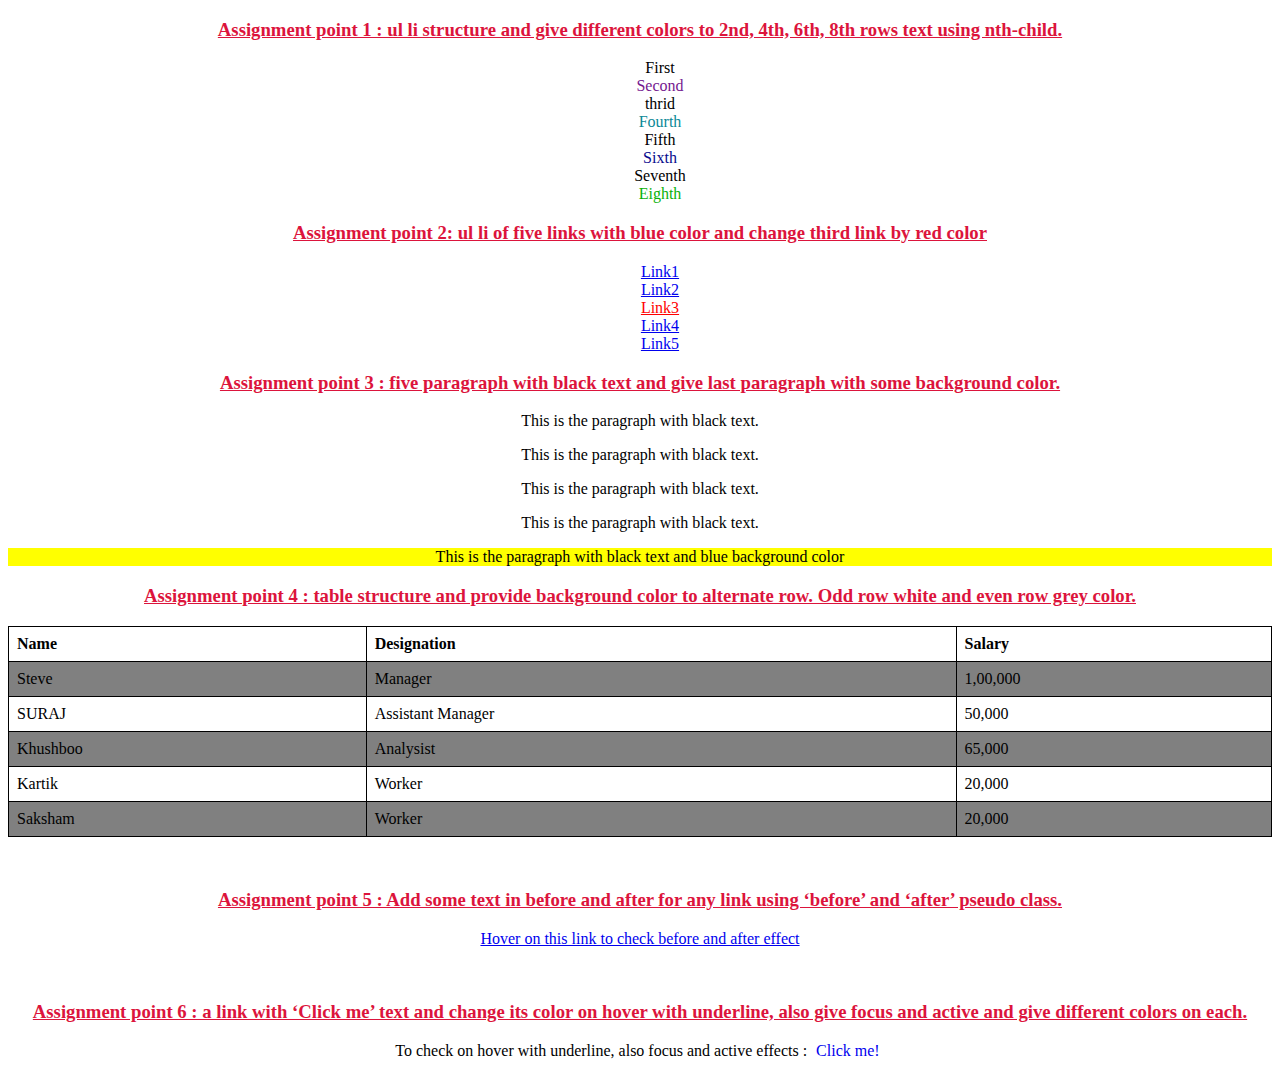
<file: Aafreen_Akhtari_PseudoClasses_Assignment/index.html>
<!DOCTYPE html>
<html lang="en">
  <head>
    <meta charset="UTF-8" />
    <meta http-equiv="X-UA-Compatible" content="IE=edge" />
    <meta name="viewport" content="width=device-width, initial-scale=1.0" />
    <link rel="stylesheet" href="style.css" />
    <title>HTML CSS Assignment</title>
  </head>
  <body>
    <main>
      <!-- 1.	Create ul li structure and give different colors to 2nd, 4th, 6th, 8th  rows text using nth-child. -->
      <div class="DifferentColorOnEvenRow center">
        <h3>
          Assignment point 1 : ul li structure and give different colors to 2nd,
          4th, 6th, 8th rows text using nth-child.
        </h3>
        <ul>
          <li>First</li>
          <li>Second</li>
          <li>thrid</li>
          <li>Fourth</li>
          <li>Fifth</li>
          <li>Sixth</li>
          <li>Seventh</li>
          <li>Eighth</li>
        </ul>
      </div>
      <!--2. ul li of five links with blue color and change third link by red color. -->
      <div class="RedThirdLink center">
        <h3>
          Assignment point 2: ul li of five links with blue color and change
          third link by red color
        </h3>
        <ul>
          <li><a href="#link1">Link1</a></li>
          <li><a href="#link2">Link2</a></li>
          <li><a href="#link3">Link3</a></li>
          <li><a href="#link4">Link4</a></li>
          <li><a href="#link5">Link5</a></li>
        </ul>
      </div>
      <!-- 3.	Create five paragraph with black text and give last paragraph with some background color. -->
      <div class="FifthParaWithBgColor center">
        <h3>
          Assignment point 3 : five paragraph with black text and give last
          paragraph with some background color.
        </h3>
        <p>This is the paragraph with black text.</p>
        <p>This is the paragraph with black text.</p>
        <p>This is the paragraph with black text.</p>
        <p>This is the paragraph with black text.</p>
        <p>This is the paragraph with black text and blue background color</p>
      </div>
      <!--4. table structure and provide background color to alternate row. Odd row white and even row grey color. -->
      <div class="table center">
        <h3>
          Assignment point 4 : table structure and provide background color to
          alternate row. Odd row white and even row grey color.
        </h3>
        <table>
          <tr>
            <th>Name</th>
            <th>Designation</th>
            <th>Salary</th>
          </tr>

          <tr>
            <td>Steve</td>
            <td>Manager</td>
            <td>1,00,000</td>
          </tr>

          <tr>
            <td>SURAJ</td>
            <td>Assistant Manager</td>
            <td>50,000</td>
          </tr>

          <tr>
            <td>Khushboo</td>
            <td>Analysist</td>
            <td>65,000</td>
          </tr>

          <tr>
            <td>Kartik</td>
            <td>Worker</td>
            <td>20,000</td>
          </tr>

          <tr>
            <td>Saksham</td>
            <td>Worker</td>
            <td>20,000</td>
          </tr>
        </table>
      </div>
      <!-- 5.	Add some text in before and after for any link using ‘before’ and ‘after’ pseudo class.  -->
      <div class="BeforeAfter center">
        <h3>
          Assignment point 5 : Add some text in before and after for any link
          using ‘before’ and ‘after’ pseudo class.
        </h3>
        <a href="#Before&after"
          >Hover on this link to check before and after effect</a
        >
      </div>
      <!--6. a link with ‘Click me’ text and change its color on hover with underline, also give focus and active and give different colors on each.  -->
      <div class="LinkEffects center">
        <h3>
          Assignment point 6 : a link with ‘Click me’ text and change its color
          on hover with underline, also give focus and active and give different
          colors on each.
        </h3>
        <p>
          To check on hover with underline, also focus and active effects :
          <a href="#LinkEffects">Click me!</a>
        </p>
      </div>
    </main>
  </body>
</html>
</file>
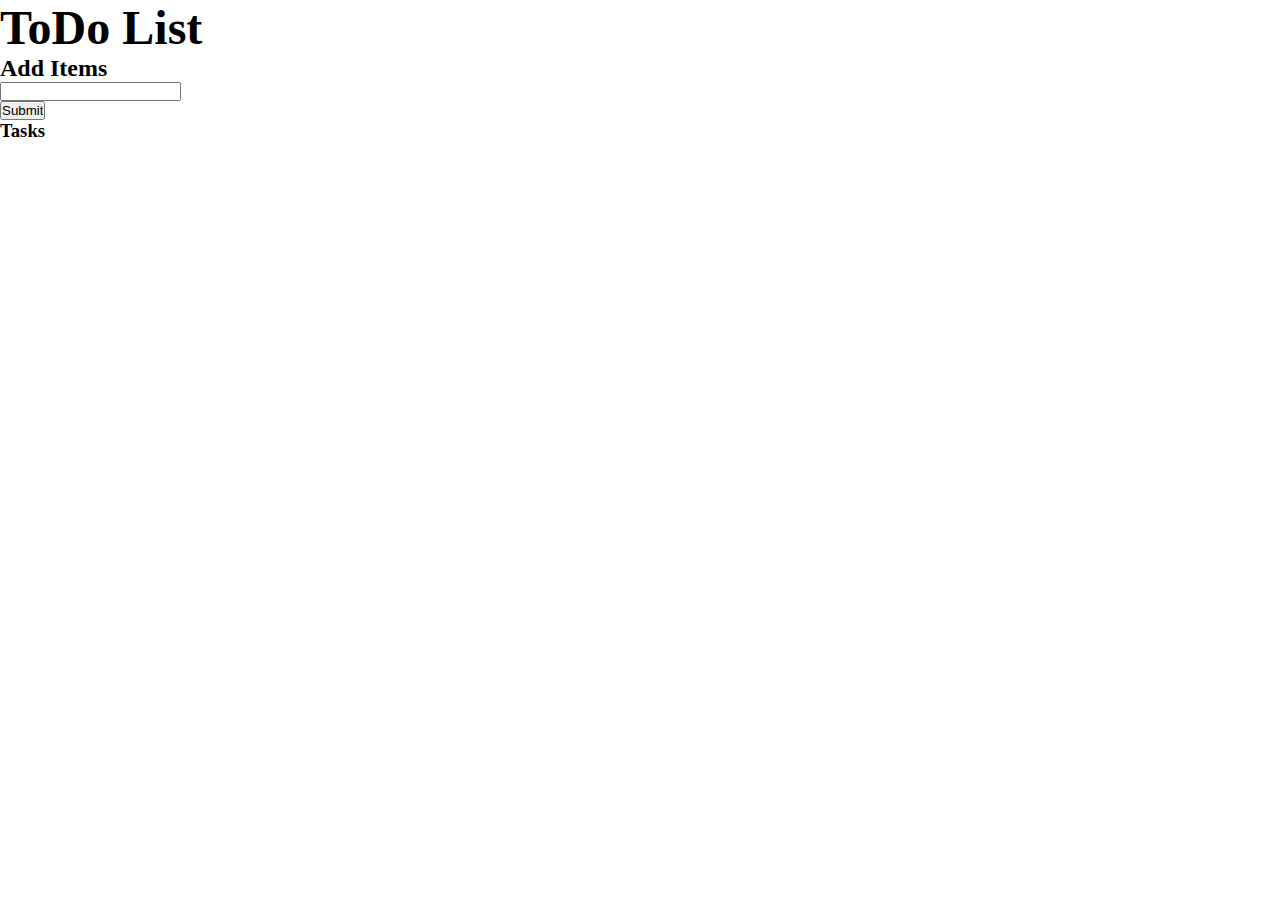
<file: toDoListAssignment/index.html>
<!DOCTYPE html>
<html lang="en">
  <head>
    <meta charset="UTF-8" />
    <meta http-equiv="X-UA-Compatible" content="IE=edge" />
    <meta name="viewport" content="width=device-width, initial-scale=1.0" />
    <link
      rel="stylesheet"
      href="https://use.fontawesome.com/releases/v5.15.4/css/all.css"
      integrity="sha384-DyZ88mC6Up2uqS4h/KRgHuoeGwBcD4Ng9SiP4dIRy0EXTlnuz47vAwmeGwVChigm"
      crossorigin="anonymous"
    />
    <link
      href="https://cdn.jsdelivr.net/npm/bootstrap@5.1.3/dist/css/bootstrap.min.css"
      rel="stylesheet"
      integrity="sha384-1BmE4kWBq78iYhFldvKuhfTAU6auU8tT94WrHftjDbrCEXSU1oBoqyl2QvZ6jIW3"
      crossorigin="anonymous"
    />
    <link rel="stylesheet" href="style.css">
    <title>list</title>
  </head>
  <body>
    <header class="bg-success text-white p-5">
      <div class="container">
        <div class="row">
          <div class="col-lg-12 col-md-12 col-sm-12">
            <font face="Comic sans MS" size="11" color="black">
              <strong>ToDo List</strong>
            </font>
          </div>
        </div>
      </div>
    </header>
    <div class="container mt-3">
        <h2>Add Items</h2>
   
        <label id="lblsuccess" class="text-success" 
                style="display: none;">
        </label>
          
        <form id="addForm">
            <div class="row">
                <div class="col-lg-7 col-md-7 col-sm-7">
                    <input type="text" class="form-control" id="item">
                </div>
                <div class="col-lg-5 col-md-5 col-sm-5">
                  <input type="submit" class="btn btn-dark"
                        id="submit" value="Submit" >
                </div>
                <div class="err_msg mt-3">
                  <strong class="text-danger">Please enter the task first.....!</strong>
              </div>
            </div>  
            <h3 class="mt-4">Tasks</h3>
            <div>
                <ul class="list-group" id="items">
                  <span>
                    
                  </span>
                </ul>
            </div>
    </div>
    <script src="app.js"></script>
  </body>
</html>
</file>
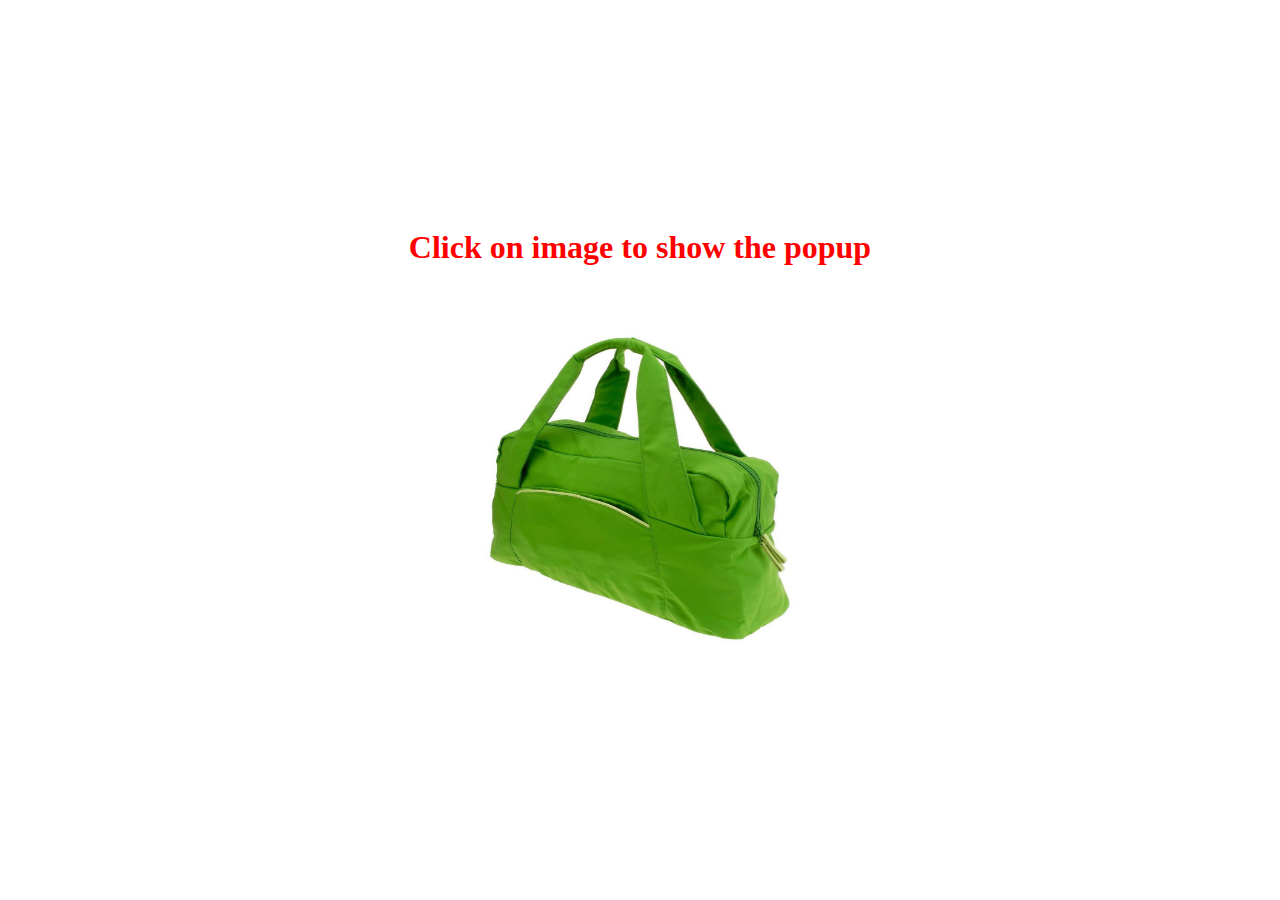
<file: zoom image/index.html>
<!DOCTYPE html>
<html>
  <head>
    <script src="https://code.jquery.com/jquery-3.5.1.min.js"></script>
    <link rel="stylesheet" href="style.css" />
  </head>

  <body>
    <div class="target">
      <h1>Click on image to show the popup</h1>
      <img src="green.jpg" alt="" height="400px" width="400px" />
    </div>
    <div class="content">
      <div id="popup">
        <div class="box">
          <img
            src="green.jpg"
            id="zoomimgage"
            class="popupImage"
            alt=""
            height="400px"
            width="400px"
          />
        </div>
        <button class="closeBtn">X</button>
        <button class="zoom plus">&plus;</button>
        <button class="zoom minus">&minus;</button>
      </div>
    </div>

    <script type="text/javascript">
      $(document).ready(function () {
        var total = $("img").width() + $("img").height();

        $(".target").click(function () {
          $(".content").toggle();
          $(".target").hide();
        });

        $(".closeBtn").click(function () {
          $(".content").hide();
          $(".target").show();
        });
        // function for zoom in
        $(".plus").click(function () {
          var GFG = document.getElementById("zoomimgage");
          var currHeight = GFG.clientHeight;
          var currWidth = GFG.clientWidth;
          if (currHeight + currWidth + 100 <= 2000) {
            GFG.style.height = currHeight + 100 + "px";
            GFG.style.width = currWidth + 100 + "px";
          }
        });
        // function for zoom out
        $(".minus").click(function () {
          var GFG = document.getElementById("zoomimgage");
          var currHeight = GFG.clientHeight;
          var currWidth = GFG.clientWidth;
          if (currHeight + currWidth - 100 > total) {
            GFG.style.height = currHeight - 100 + "px";
            GFG.style.width = currWidth - 100 + "px";
          }
        });
      });
    </script>
  </body>
</html>
</file>
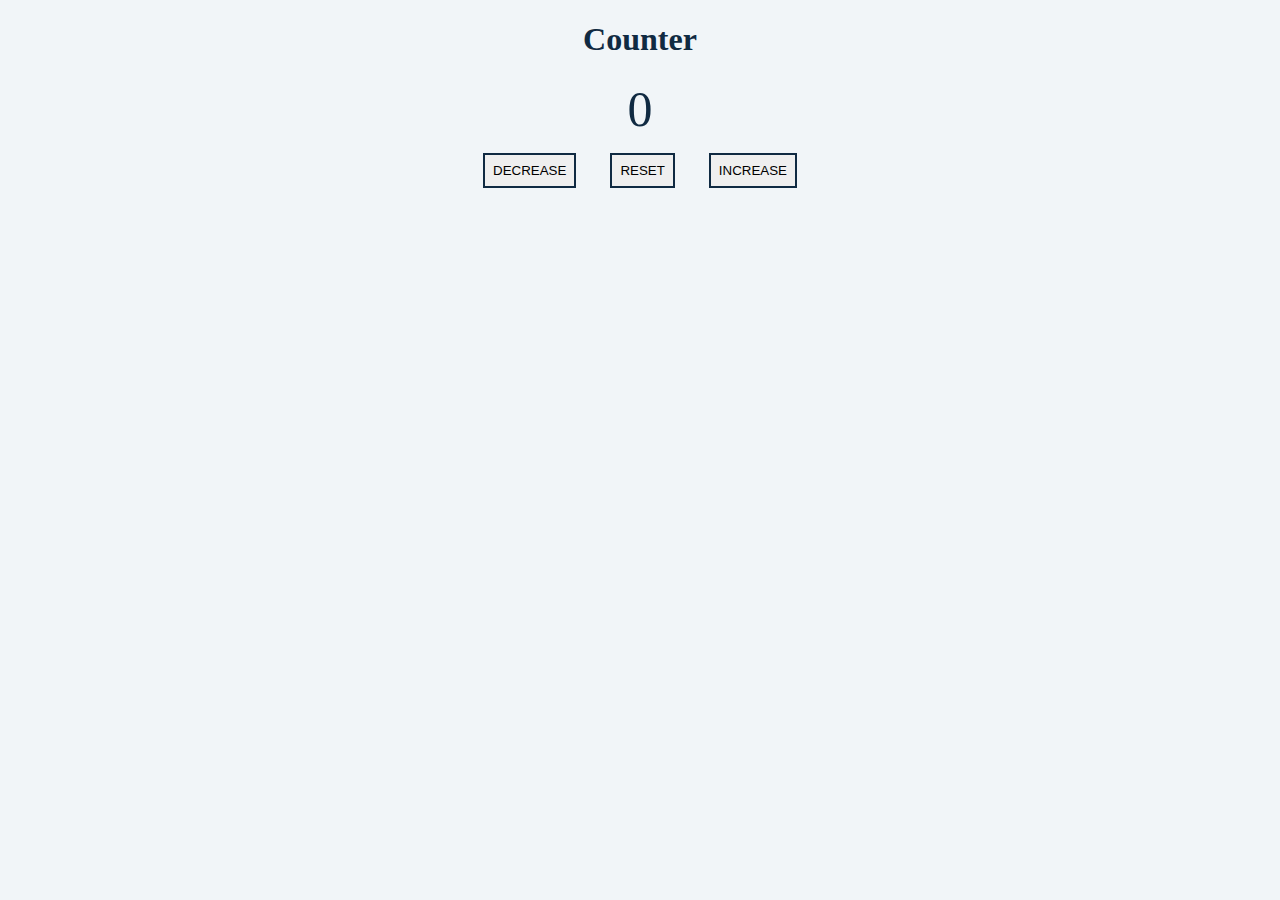
<file: counter/counter.html>
<!DOCTYPE html>
<html lang="en">
  <head>
    <meta charset="UTF-8" />
    <meta http-equiv="X-UA-Compatible" content="IE=edge" />
    <meta name="viewport" content="width=device-width, initial-scale=1.0" />
    <title>Number Counter</title>
    <link rel="stylesheet" href="style.css">
  </head>
  <body>
    <main>
      <div class="container center">
        <h1>Counter</h1>
        <span id="value">0</span>
        <div class="button-container">
          <button class="btn decrease">Decrease</button>
          <button class="btn reset">Reset</button>
          <button class="btn increase">Increase</button>
        </div>
      </div>
    </main>
    <script src="script.js" type="module"></script>
  </body>
</html>
</file>
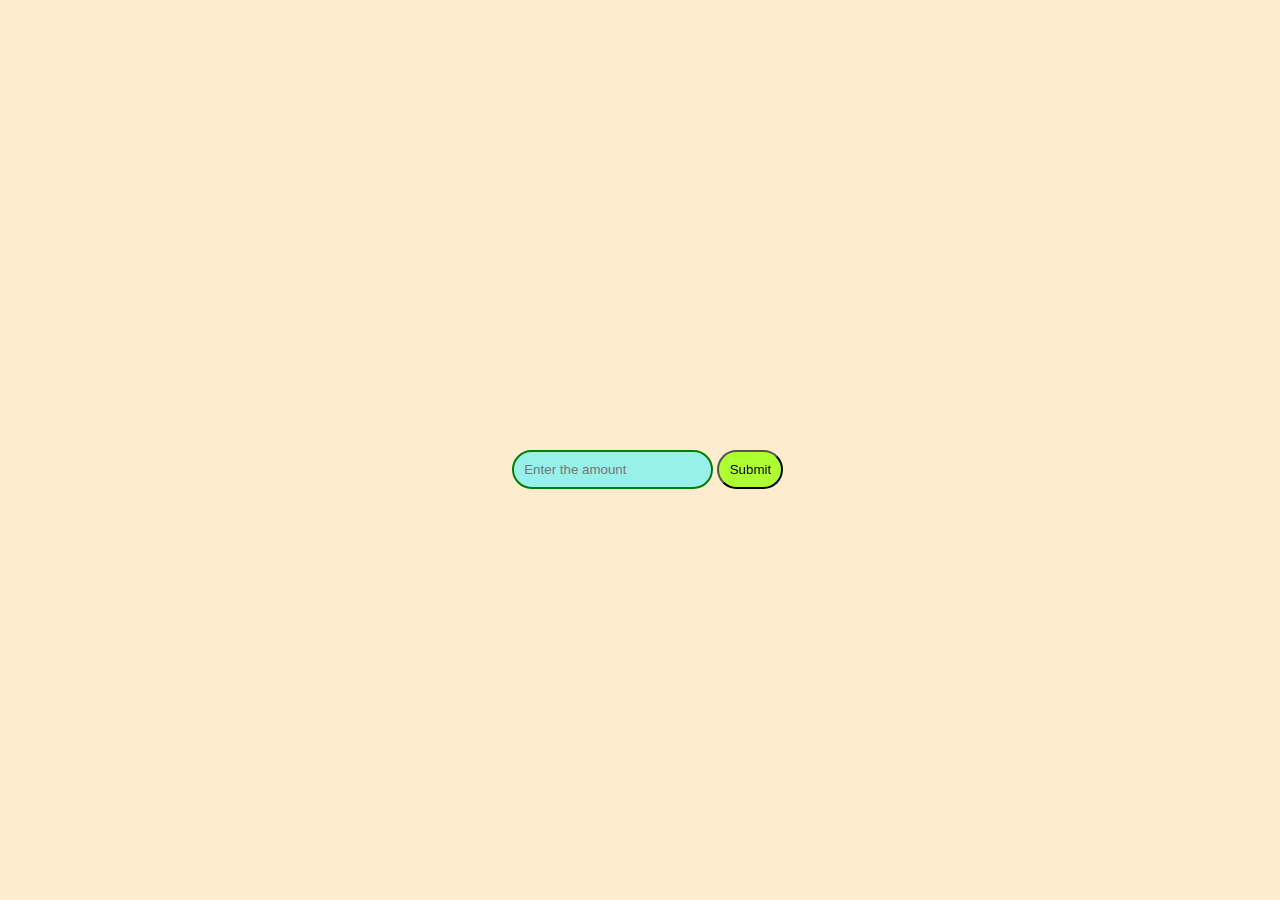
<file: Functions +operators/Functions+operators.html>
<!DOCTYPE html>
<html lang="en">
  <head>
    <meta charset="UTF-8" />
    <meta http-equiv="X-UA-Compatible" content="IE=edge" />
    <meta name="viewport" content="width=device-width, initial-scale=1.0" />
    <link rel="stylesheet" href="style.css" />
    <title>Assignment about Operators, Functions, Condition,Events</title>
  </head>
  <body>
    <div class="main">
      <input
        type="text"
        class="input"
        placeholder="Enter the amount"
        required
      />
      <button class="submit" class="submit" onclick="check()">Submit</button>
    </div>
    <script>
      function check() {
        const grocery = 20;
        const icecream = 15;
        const total = grocery + icecream;
        let amount = parseFloat(document.querySelector("input").value);
        if (amount >= total) {
          alert(
            `Superb! ASHISH bought grocery as well as ice cream and have ${
              (total - amount) * -1
            }rs left`
          );
        } else if (amount >= grocery && amount < total) {
          alert(
            `ASHISH can only buy grocery and the remaining amount is ${
              amount - grocery
            }rs`
          );
        } else if (amount < grocery && amount >= icecream) {
          alert(
            `ASHISH can't buy grocery but can buy ice cream and the remaining amount is ${
              amount - icecream
            }rs`
          );
        } else if (amount < icecream) {
          alert(
            `ASHISH don't have enough money to buy grocery as well as icecream he need ${
              grocery - amount
            }rs more to buy grocery and ${icecream - amount}rs to buy icecream`
          );
        } else {
          alert("Enter amount please....");
        }
      }
    </script>
  </body>
</html>
</file>
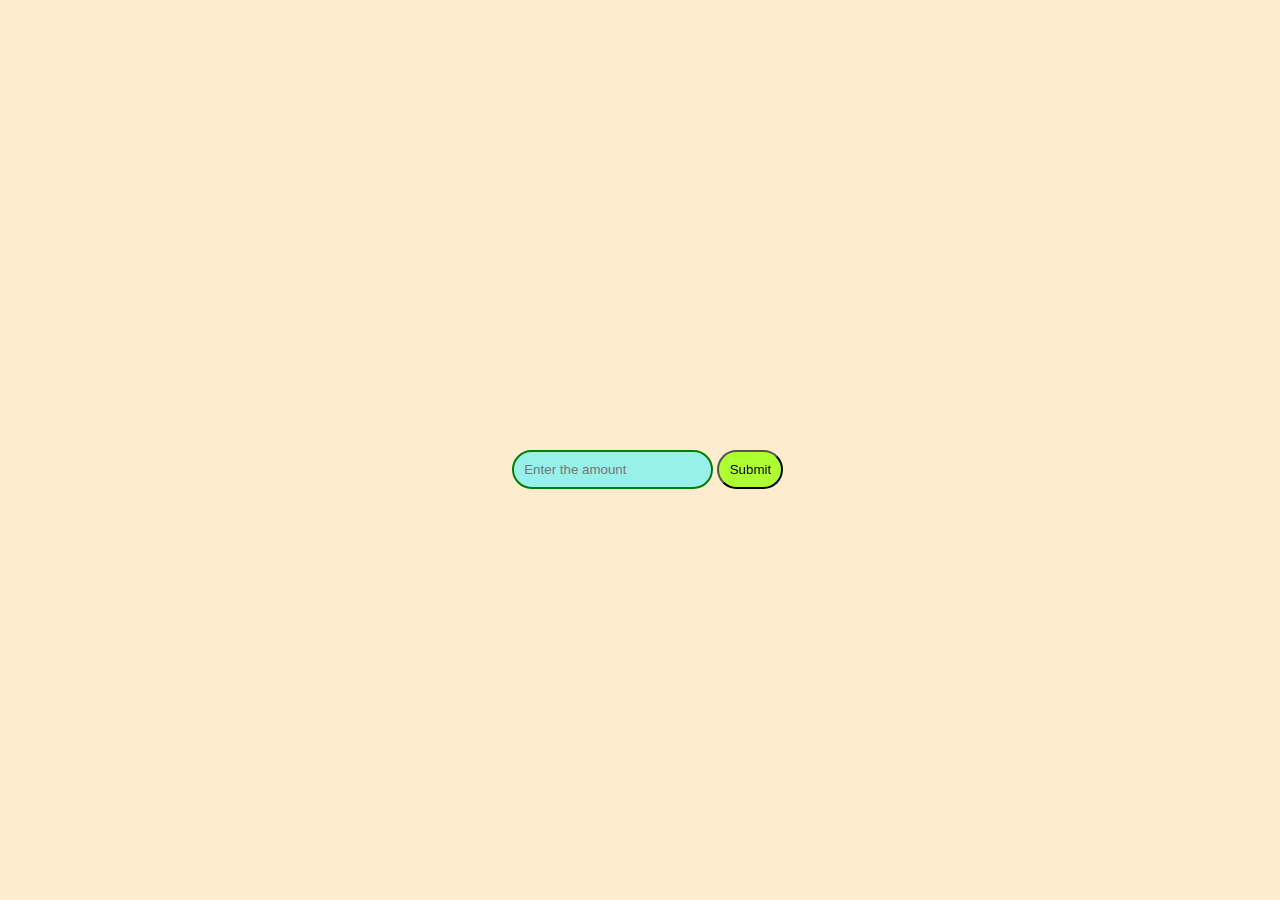
<file: Functions +operators/grocery.html>
<!DOCTYPE html>
<html lang="en">
  <head>
    <meta charset="UTF-8" />
    <meta http-equiv="X-UA-Compatible" content="IE=edge" />
    <meta name="viewport" content="width=device-width, initial-scale=1.0" />
    <link rel="stylesheet" href="style.css" />
    <title>Assignment about Operators, Functions, Condition,Events</title>
  </head>
  <body>
    <form action="" onsubmit="check()">
      <div class="main">
        <input
          type="text"
          class="input"
          placeholder="Enter the amount"
          required
        />
        <button class="submit" class="submit" value="submit">Submit</button>
      </div>
    </form>
    
    <script>
      function check() {
        const grocery = 20;
        const icecream = 15;
        const total = grocery + icecream;
        let amount = parseFloat(document.querySelector("input").value);
        if (amount >= total) {
          alert(
            `Superb! ASHISH bought grocery as well as ice cream and have ${
              (total - amount) * -1
            }rs left`
          );
        } else if (amount >= grocery && amount < total) {
          alert(
            `ASHISH can only buy grocery and the remaining amount is ${
              amount - grocery
            }rs`
          );
        } else{
          alert(
            `ASHISH don't have enough money to buy grocery as well as icecream he need ${
              grocery - amount
            }rs more to buy grocery and ${icecream - amount}rs to buy icecream`
          );
        }
      }
    </script>
  </body>
</html>
</file>
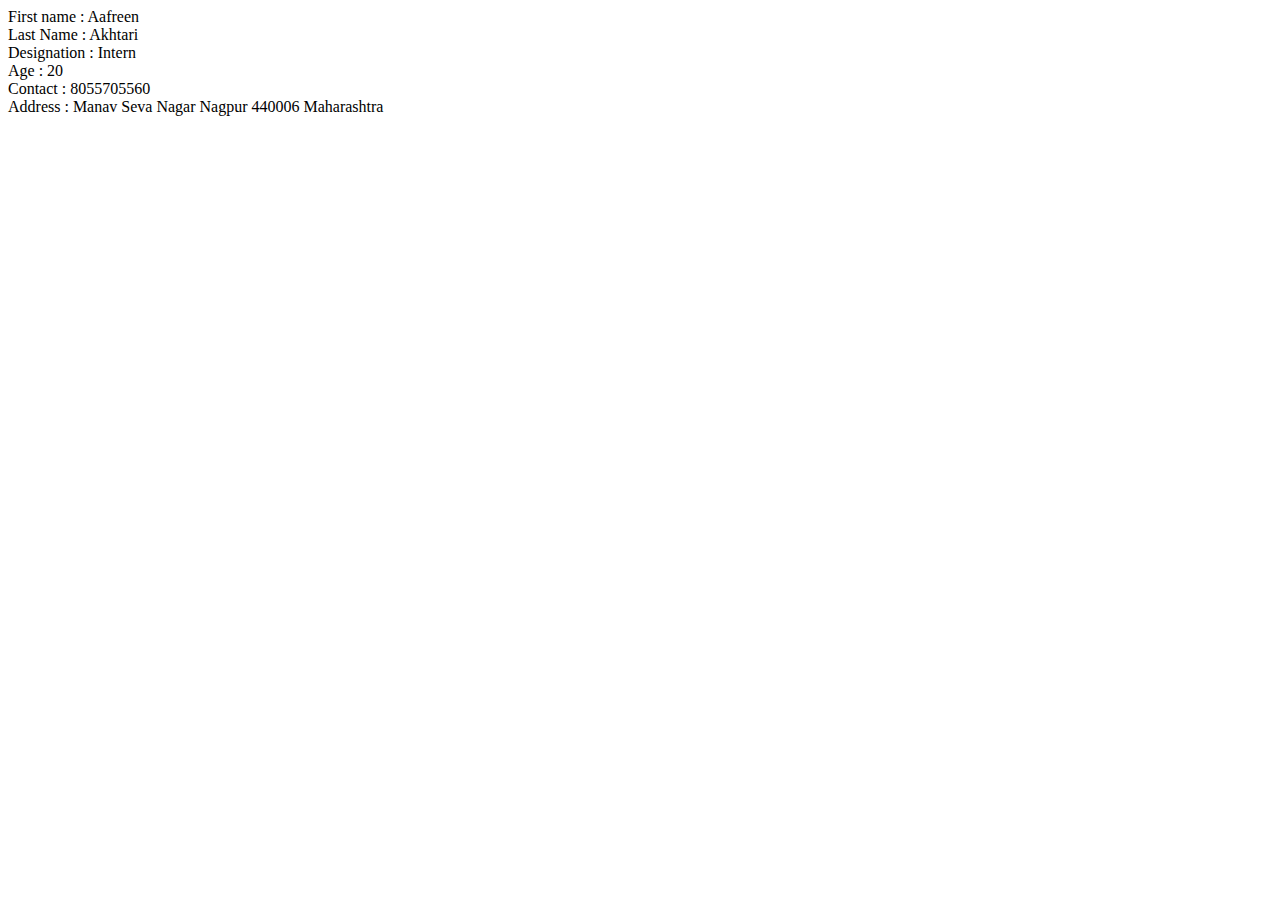
<file: objects/Objects.html>
<!DOCTYPE html>
<html lang="en">
  <head>
    <meta charset="UTF-8" />
    <meta http-equiv="X-UA-Compatible" content="IE=edge" />
    <meta name="viewport" content="width=device-width, initial-scale=1.0" />
    <title>Assignment about object creation and priniting.</title>
  </head>
  <body>
    <div class="print" id="print"></div>
    <script>
      var aafreen = {
        first_name: "Aafreen",
        last_name: "Akhtari",
        designation: "Intern",
        age: 20,
        contact: 8055705560,
        address: {
          area: "Manav Seva Nagar",
          pincode: 440006,
          city: "Nagpur",
          state: "Maharashtra",
        },
      };
      alert("My details are :")
      document.getElementById("print").innerHTML =
        "First name : " +
        aafreen.first_name +
        "<br>Last Name : " +
        aafreen.last_name +
        "<br>Designation : " +
        aafreen.designation +
        "<br>Age : " +
        aafreen.age +
        "<br>Contact : " +
        aafreen.contact +
        "<br>Address : " +
        aafreen.address.area +
        " " +
        aafreen.address.city +
        " " +
        aafreen.address.pincode +
        " " +
        aafreen.address.state;
    </script>
  </body>
</html>
</file>
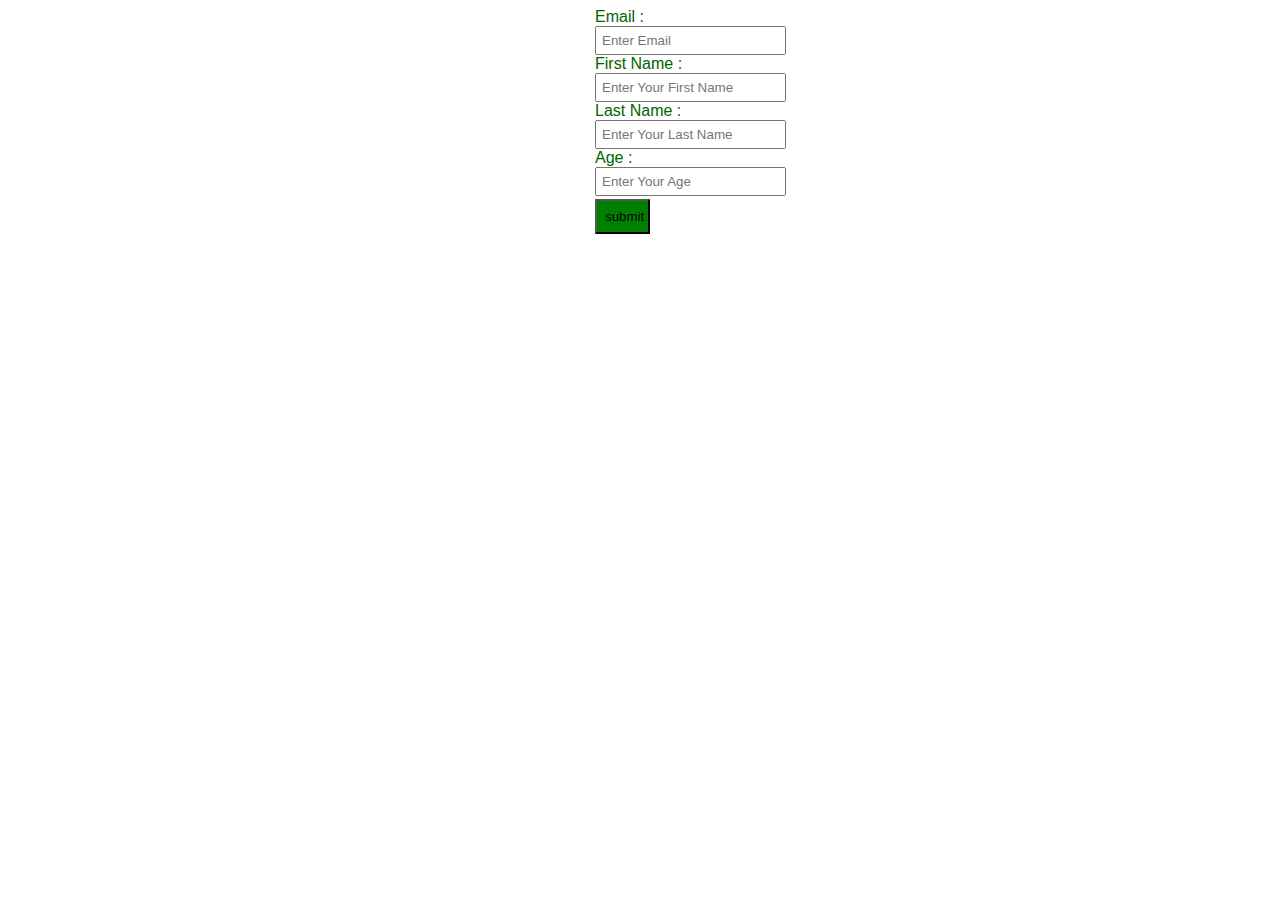
<file: string_methods/StringMethods.html>
<!DOCTYPE html>
<html lang="en">
  <head>
    <meta charset="UTF-8" />
    <meta http-equiv="X-UA-Compatible" content="IE=edge" />
    <meta name="viewport" content="width=device-width, initial-scale=1.0" />
    <title>Assignment about String and its methods</title>
    <link rel="stylesheet" href="style.css" />
  </head>
  <body>
    <form onsubmit="testVariable();return false">
      <label>Email :</label
      ><input type="email" id="email" placeholder="Enter Email" /><br />
      <label>First Name :</label
      ><input
        type="text"
        id="fname"
        placeholder="Enter Your First Name"
      /><br />
      <label>Last Name :</label
      ><input type="text" id="lname" placeholder="Enter Your Last Name" /><br />
      <label>Age :</label
      ><input type="Age" id="age" placeholder="Enter Your Age" /><br />
      <input type="submit" value="submit" id="submit" />
    </form>
    <table id="table"></table>

    <script>
      function testVariable() {
        debugger;
        let email = document.getElementById("email").value;
        let FirstName = document.getElementById("fname").value;
        let LastName = document.getElementById("lname").value;
        let age = document.getElementById("age").value;
        let Person_Type = age < 11 ? "Kid" : "Genius";
        let FullName =
          FirstName.charAt(0).toUpperCase() +
          FirstName.slice(1) +
          LastName.charAt(0).toUpperCase() +
          LastName.slice(1);
        alert("The entered details Are :");

        document.getElementById("table").innerHTML =
          "<tr><th>Full Name</th><th>Email ID</th><th>Age</th><th>Person Type</th></tr><tr><td>" +
          FullName +
          "</td><td>" +
          email +
          "</td><td>" +
          age +
          "</td><td>" +
          Person_Type +
          "</td></tr>";
      }
    </script>
  </body>
</html>
</file>
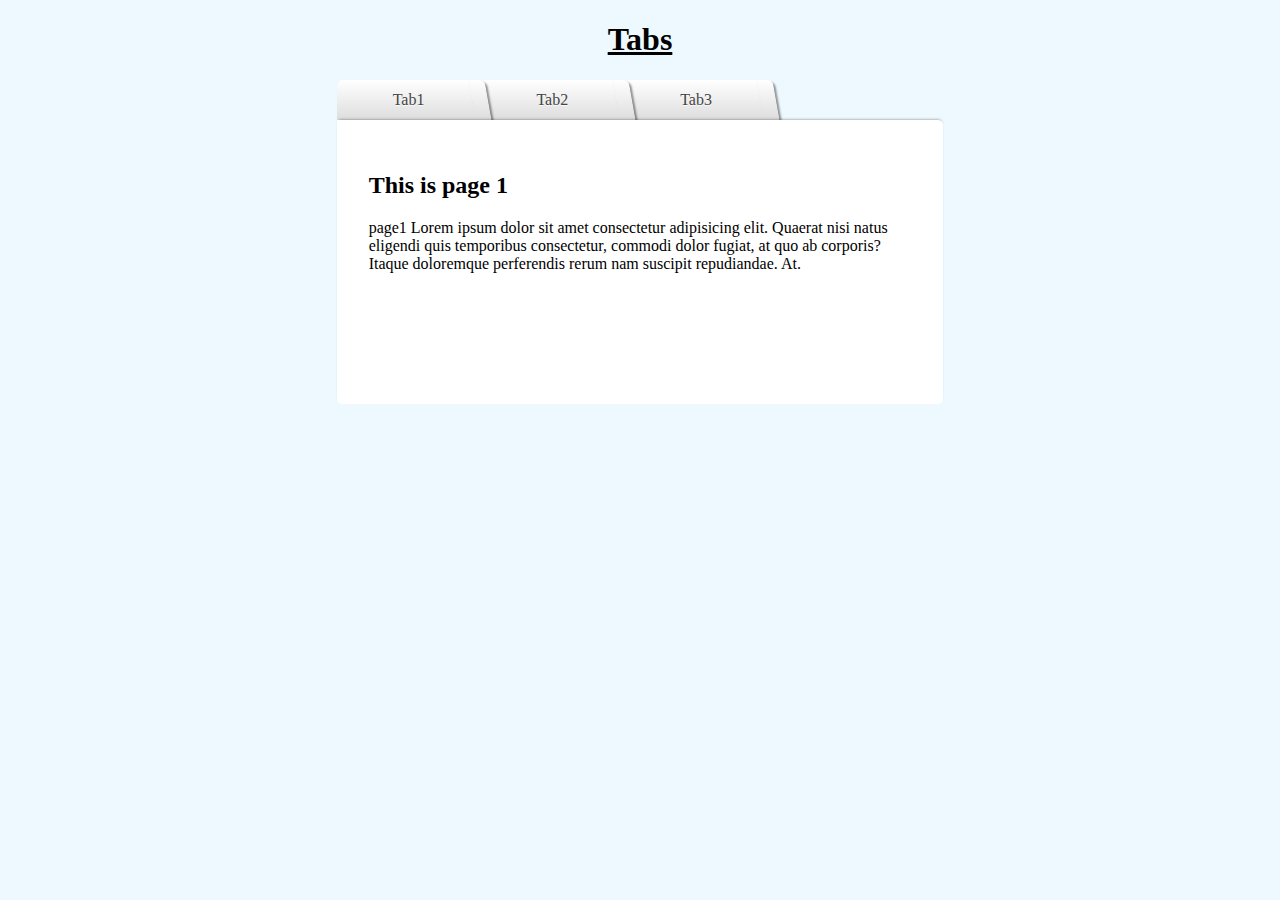
<file: Tabs/ResponsiveTab.html>
<!DOCTYPE html>
<html>
  <head>
    <script src="https://ajax.googleapis.com/ajax/libs/jquery/3.5.1/jquery.min.js"></script>
    <link rel="stylesheet" href="style.css" />
  </head>
  <body>
    <!-- Horizontal Tabs -->
    <div class="width ter">
      <h1 class="center">Tabs</h1>
      <ul id="tabs">
        <li class="tab1" rel="page1">
          <a class="active" href="page1">Tab1</a>
        </li>
        <li class="tab2" rel="page2"><a href="page2">Tab2</a></li>
        <li class="tab3" rel="page3"><a href="page3">Tab3</a></li>
      </ul>

      <div id="content">
        <div class="page" id="page1">
          <h2>This is page 1</h2>
          <p class="page1">
            page1 Lorem ipsum dolor sit amet consectetur adipisicing elit.
            Quaerat nisi natus eligendi quis temporibus consectetur, commodi
            dolor fugiat, at quo ab corporis? Itaque doloremque perferendis
            rerum nam suscipit repudiandae. At.
          </p>
        </div>
        <div class="page" id="page2">
          <h2>This is page 2</h2>
          <p class="page2">
            page 2 Lorem ipsum dolor sit amet consectetur adipisicing elit.
            Quaerat nisi natus eligendi quis temporibus consectetur, commodi
            dolor fugiat, at quo ab corporis? Itaque doloremque perferendis
            rerum nam suscipit repudiandae. At.
          </p>
        </div>
        <div class="page" id="page3">
          <h2>This is page 3</h2>
          <p class="page3">
            Lorem ipsum dolor sit amet consectetur adipisicing elit. Quaerat
            nisi natus eligendi quis temporibus consectetur, commodi dolor
            fugiat, at quo ab corporis? Itaque doloremque perferendis rerum nam
            suscipit repudiandae. At.
          </p>
        </div>
      </div>
    </div>
    <script>
      $(document).ready(function () {
        $("#page1").show();
        $("#tabs li").click(function () {
          var tabid = $(this).attr("rel");
          $(".page").hide();
          $("#" + tabid).show();
          return false;
        });
        $(window).resize(function () {
          var width = $(window).width();
          if (width < 1000) {
            $("#tabs a").css({ padding: "0.7em 10.5em", float: "none" });
            $("#tabs li").css("margin", "23px 0px 10px 0px");
            $("#content").hide();
            $("#tabs li").click(function () {
              var tabid = $(this).attr("rel");
              $("#content").show();
              $("#" + tabid).show();
              return false;
            });
          } else {
            $("#tabs a").css({ padding: "0.7em 3.5em", float: "left" });
            $("#tabs li").css("margin", "0px");     
            $("#content").show();
            return false;
          }
        });
      });
    </script>
  </body>
</html>
</file>
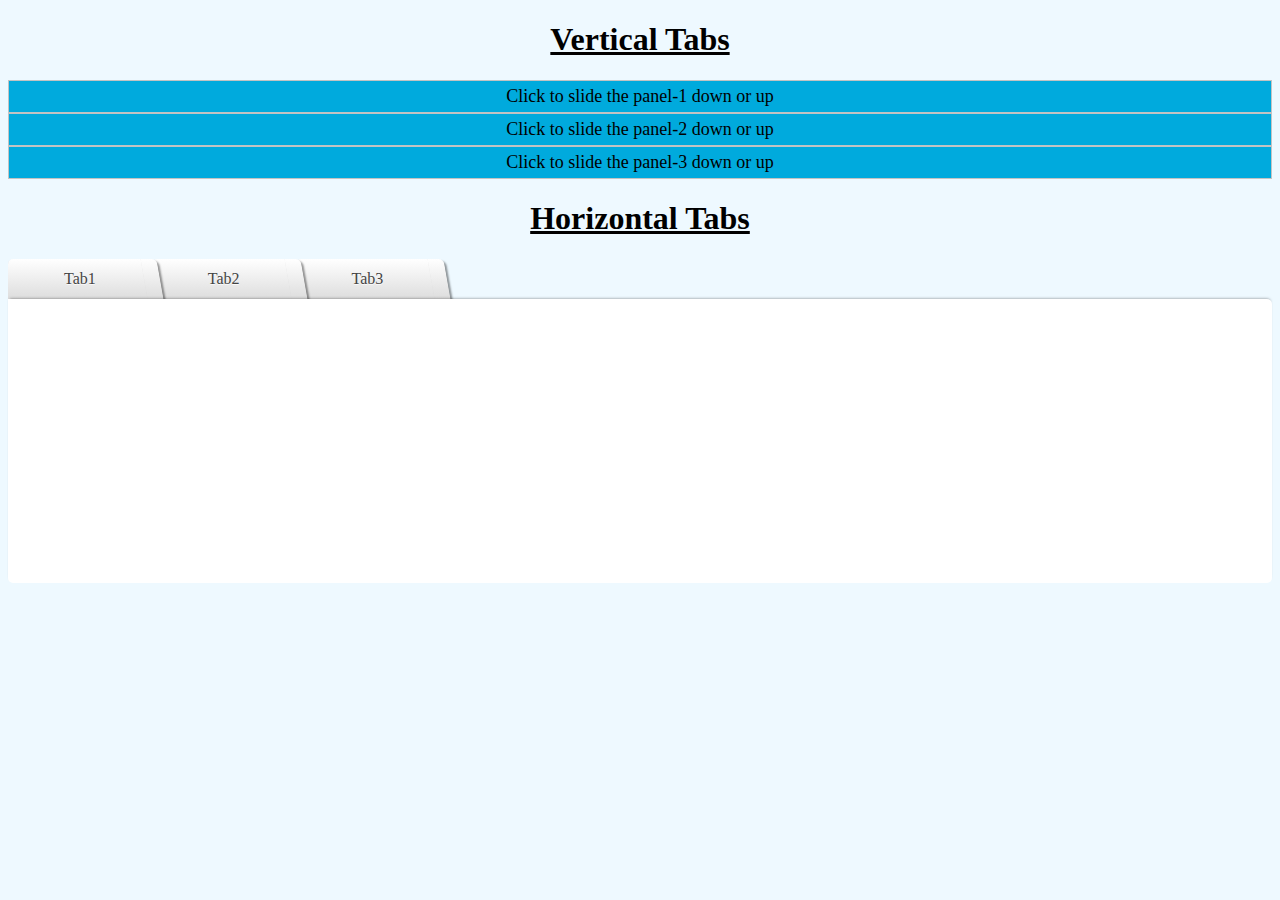
<file: Tabs/tab.html>
<!DOCTYPE html>
<html>
  <head>
    <script src="https://ajax.googleapis.com/ajax/libs/jquery/3.5.1/jquery.min.js"></script>

    <link rel="stylesheet" href="style.css" />
  </head>
  <body>
    <!-- Vertical Tabs -->
    <div class="float" id="ter">
      <h1 class="center">Vertical Tabs</h1>
      <div id="flip" class="flip1">Click to slide the panel-1 down or up</div>
      <div id="panel" class="panel1">This is a panel-1</div>
      <div id="flip" class="flip2">Click to slide the panel-2 down or up</div>
      <div id="panel" class="panel2">This is a panel-2</div>
      <div id="flip" class="flip3">Click to slide the panel-3 down or up</div>
      <div id="panel" class="panel3">This is a panel-3</div>
    </div>

    <!-- Horizontal Tabs -->
    <div class="float" id="ter">
      <h1 class="center">Horizontal Tabs</h1>
      <ul id="tabs">
        <li class="tab1 active" rel="page1"><a href="page1">Tab1</a></li>
        <li class="tab2" rel="page2"><a href="page2">Tab2</a></li>
        <li class="tab3" rel="page3"><a href="page3">Tab3</a></li>
      </ul>

      <div id="content">
        <div class="page" id="page1">
          <h2>This is page 1</h2>
          <p>
            Lorem ipsum dolor sit amet consectetur adipisicing elit. Quaerat
            nisi natus eligendi quis temporibus consectetur, commodi dolor
            fugiat, at quo ab corporis? Itaque doloremque perferendis rerum nam
            suscipit repudiandae. At.
          </p>
        </div>
        <div class="page" id="page2">
          <h2>This is page 2</h2>
          <p>
            Lorem ipsum dolor sit amet consectetur adipisicing elit. Quaerat
            nisi natus eligendi quis temporibus consectetur, commodi dolor
            fugiat, at quo ab corporis? Itaque doloremque perferendis rerum nam
            suscipit repudiandae. At.
          </p>
        </div>
        <div class="page" id="page3">
          <h2>This is page 3</h2>
          <p>
            Lorem ipsum dolor sit amet consectetur adipisicing elit. Quaerat
            nisi natus eligendi quis temporibus consectetur, commodi dolor
            fugiat, at quo ab corporis? Itaque doloremque perferendis rerum nam
            suscipit repudiandae. At.
          </p>
        </div>
      </div>
    </div>
    <script>
      $(document).ready(function () {
        $(".flip1").click(function () {
          $(".panel2 ,.panel3").hide();
          $(".panel1").slideToggle("slow");
        });
        $(".flip2").click(function () {
          $(".panel1,.panel3").hide();
          $(".panel2").slideToggle("slow");
        });
        $(".flip3").click(function () {
          $(".panel3").slideToggle("slow");
          $(".panel1,.panel2").hide();
        });
        $("#tabs li").click(function () {
          var tabid = $(this).attr("rel");
          $(".page").hide();
          $("#" + tabid).show();
          return false;
        });
      });
    </script>
  </body>
</html>
</file>
<file: Aafreen_Akhtari_PseudoClasses_Assignment/style.css>
.center {
  text-align: center;
}
h3 {
  text-decoration: underline;
  color: crimson;
}
ul li {
  list-style-type: none;
}
/* Assignment point 1 :ul li structure and give different colors to 2nd, 4th, 6th, 8th rows text using nth-child. */
.DifferentColorOnEvenRow li:nth-child(2) {
  color: rgb(117, 24, 143);
}
.DifferentColorOnEvenRow li:nth-child(4) {
  color: rgb(12, 137, 151);
}
.DifferentColorOnEvenRow li:nth-child(6) {
  color: rgb(6, 9, 141);
}
.DifferentColorOnEvenRow li:nth-child(8) {
  color: rgb(10, 177, 10);
}

/* Assignment point 2 : ul li of five links with blue color and change third link by red color */

.RedThirdLink li:nth-child(3) a {
  color: red;
}
/* Assignment point 3 : five paragraph with black text and give last paragraph with some background color. */
.FifthParaWithBgColor p:last-child {
  background-color: yellow;
}
/* Assignment point 4 : Table structure and provide background color to alternate row. Odd row white and even row grey color. */
table {
  border-collapse: collapse;
  width: 100%;
}

th,
td {
  text-align: left;
  padding: 8px;
  border: 1px solid black;
}
tr:nth-child(even) {
  background-color: gray;
}
/* Assignment point 5 : Before and After Effect */
.BeforeAfter {
  padding: 34px;
}
.BeforeAfter a:hover::before {
  content: "Before -";
  background-color: rgb(255, 237, 74);
}
.BeforeAfter a:hover::after {
  content: "-After";
  background-color: rgb(118, 255, 118);
}
/* Assignment point 6 : a link with ‘Click me’ text and change its color on hover with underline, also give focus and active and give different colors on each. */
.LinkEffects a {
  text-decoration: none;
  padding: 5px;
}
.LinkEffects a:hover {
  text-decoration: underline;
  color: rgb(255, 0, 170);
}
.LinkEffects a:focus {
  background-color: rgb(51, 246, 51);
  color: red;
}
.LinkEffects a:active {
  color: rgb(206, 8, 140);
}
</file>
<file: toDoListAssignment/style.css>
* {
  margin: 0;
  padding: 0;
  box-sizing: border-box;
}
.err_msg{
  display: none;
  padding: 13px 0px 0px 0px;
  color: red;
}
.display-error{
  display: block;
}
</file>
<file: zoom image/style.css>
.content {
  position: fixed;
  top: 0px;
  left: 0px;
  background: rgba(0, 0, 0, 0.58);
  width: 100%;
  height: 100%;
  display: none;
}
.target {
  color: red;
  left: 50%;
  position: absolute;
  top: 50%;
  transform: translate(-50%, -50%);
  text-align: center;
}
#popup {
  background-color: white;
  width: 70%;
  height: 70%;
  margin: auto;
  padding: 40px;
  overflow: scroll;
  margin-top: 30px;
  border-radius: 6px;
  background: #fff;
  position: relative;
}
.popupImage {
  margin-left: 250px;
  margin-right: 200px;
}
.content {
  display: none;
}
.closeBtn {
  right: 250px;
  top: 35px;
}
button,
.zoom {
  position: fixed;
  color: gray;
  border: none;
  background: none;
  font-size: large;
  padding: 4px;
}
.plus {
  left: 250px;
  top: 35px;
  font-size: 34px;
}
.minus {
  left: 250px;
  top: 85px;
  font-size: 34px;
}
</file>
<file: counter/style.css>
body{
    background-color: #f1f5f8;
}
.center{
top: 50%;
margin: auto;
width: 50%;
text-align: center;
color: #102a42;
}
#value{
font-size: 50px;
margin: 34px;
}
.btn{
  margin: 15px;
  padding: 8px;
  text-transform: uppercase;
  border:2px solid #102a42;
}
</file>
<file: Functions +operators/style.css>
body {
  background-color: blanchedalmond;
}
.main {
  position: fixed;
  top: 50%;
  width: 40%;
  left: 40%;
}
.input,
.submit {
  padding: 2%;
  border-radius: 20px;
}
.submit {
  background-color: greenyellow;
}
.submit:hover ,.submit:focus{
  background-color: green;
}
.input {
  background-color: rgb(152, 240, 235);
  border: 2px solid green;
}
.input:focus{background-color:rgb(255, 233, 137);}
</file>
<file: string_methods/style.css>
/* CSS for Assignment about String and its methods */
input {
  padding: 5px;
}
label {
  font-family: "Trebuchet MS", "Lucida Sans Unicode", "Lucida Grande",
    "Lucida Sans", Arial, sans-serif;
  color: darkgreen;
}
form {
  width: 90px;
  margin: auto;
}
#submit {
  width: 55px;
  padding: 8px;
  margin-top: 3px;

 background-color: green;
}
</file>
<file: Tabs/style.css>
body {
  background: #eef9ff;
  box-sizing: border-box;
}
#tabs {
  overflow: hidden;
  width: 100%;
  margin: 0;
  padding: 0;
  list-style: none;
}

#tabs li {
  margin: 0 0.5em 0 0;
}

#tabs a {
  position: relative;
  background: #ddd;
  background-image: linear-gradient(to bottom, #fff, #ddd);
  padding: 0.7em 3.5em;
  float: left;
  text-decoration: none;
  color: #444;
  text-shadow: 0 1px 0 rgba(255, 255, 255, 0.8);
  border-radius: 5px 0 0 0;
  box-shadow: 0 2px 2px rgba(0, 0, 0, 0.4);
}

#tabs a:hover,
#tabs a:hover::after,
#tabs a:focus,
#tabs a:focus::after {
  background: #fff;
}
.active {
  background: #fff;
}

#tabs a:focus {
  outline: 0;
}

#tabs a::after {
  content: "";
  position: absolute;
  z-index: 1;
  top: 0;
  right: -0.5em;
  bottom: 0;
  width: 1em;
  background: #ddd;
  background-image: linear-gradient(to bottom, #fff, #ddd);
  box-shadow: 2px 2px 2px rgba(0, 0, 0, 0.4);
  transform: skew(10deg);
  border-radius: 0 5px 0 0;
}

#tabs #current a,
#tabs #current a::after {
  background: #fff;
  z-index: 3;
}

#content,
#fliper {
  background: #fff;
  padding: 2em;
  height: 220px;
  position: relative;
  z-index: 2;
  border-radius: 0 5px 5px 5px;
  box-shadow: 0 -2px 3px -2px rgba(0, 0, 0, 0.5);
}
.width {
  width: 48%;
  margin: auto;
}
#panel,
#flip {
  padding: 5px;
  text-align: center;
  background-color: #00aadd;
  border: solid 1px #c3c3c3;
  cursor: pointer;
  font-size: large;
}
.page {
  display: none;
}
#panel {
  padding: 50px 5px;
  display: none;
  background-color: #fff;
}
.center {
  text-align: center;
  text-decoration: underline;
}
.clearfix:after {
  content: "";

  display: block;

  clear: both;
}
</file>
